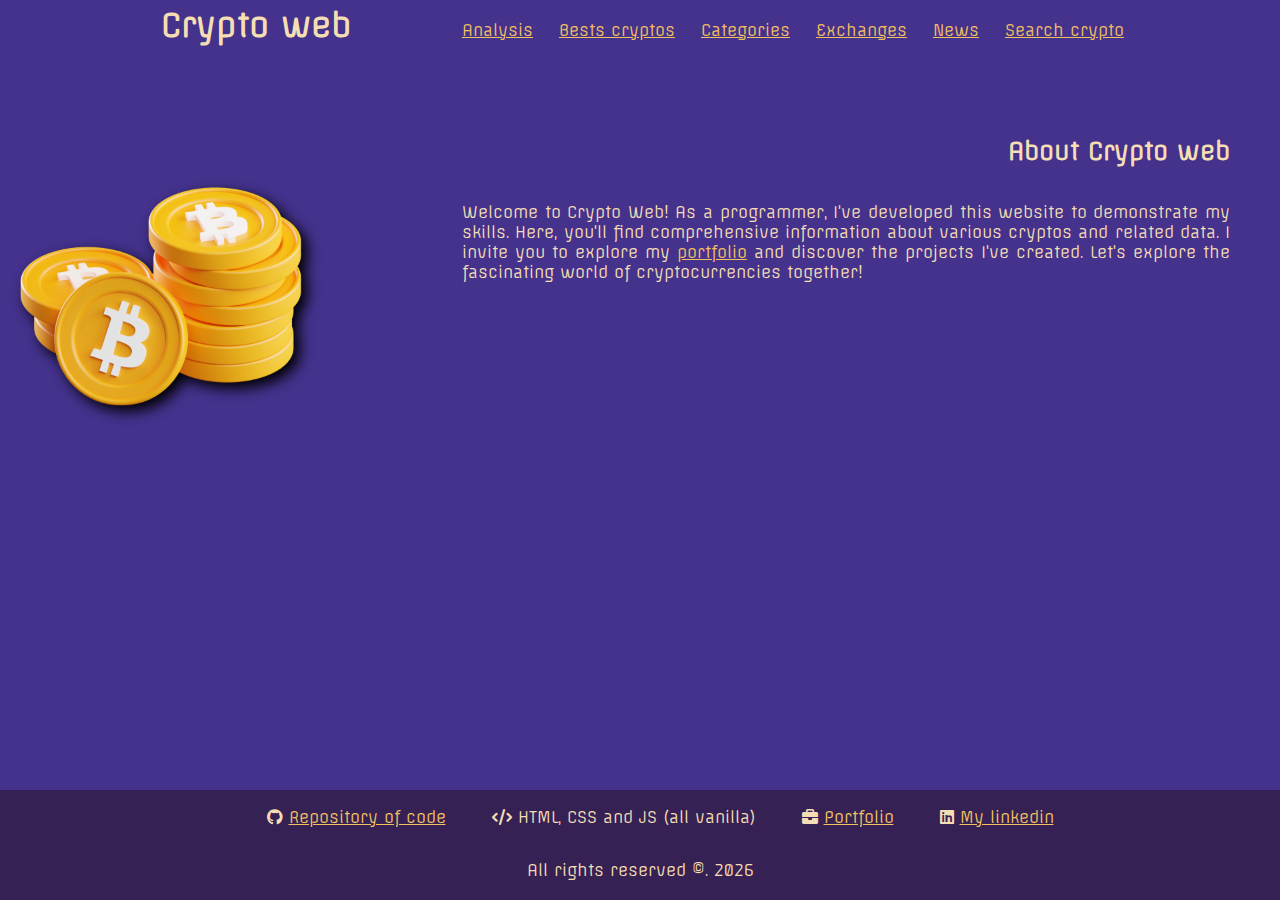
<file: index.html>
<!DOCTYPE html>
<html lang="en">
<head>
    <meta charset="UTF-8">
    <meta name="viewport" content="width=device-width, initial-scale=1.0">
    <title>Crypto Web</title>
    <link rel="stylesheet" href="./assets/style/index.css">
    <link rel="stylesheet" href="https://cdnjs.cloudflare.com/ajax/libs/font-awesome/6.0.0-beta3/css/all.min.css">
</head>
<body>
<div class="container">
    <header>
        <nav>
            <div class="navbar">
                <h1><a href="./index.html">Crypto web</a></h1>
                <div class="menuNav">
                    <ul>
                        <li><a href="./assets/pages/analysis.html">Analysis</a></li>
                        <li><a href="./assets/pages/bestCrypto.html">Bests cryptos</a></li>
                        <li><a href="./assets/pages/categories.html">Categories</a></li>
                        <li><a href="./assets/pages/exchange.html">Exchanges</a></li>
                        <li><a href="./assets/pages/news.html">News</a></li>
                        <li><a href="./assets/pages/search.html">Search crypto</a></li>
                    </ul>
                </div>
            </div>
        </nav>
    </header>

    <main>
        <div class="mainIndex">
            <div class="introductionIndex">
                <img src="./assets/img/cripto.png" alt="Image simbolic of crypto">

                <div class="textIntroduction">
                    <h2>About <span>Crypto web</span></h2>
                    <p>
                        Welcome to Crypto Web! As a programmer, I've developed this website to demonstrate my skills. Here, you'll find comprehensive information about various cryptos and related data. I invite you to explore my <a target="_blank" href="https://julianalvarez243.github.io/portfolio">portfolio</a> and discover the projects I've created. Let's explore the fascinating world of cryptocurrencies together!
                    </p>
                </div>
            </div>
        </div>
    </main>

    <footer>
        <div class="credits">
            <div class="listFooter">
                <ul>
                    <li><i class="fa-brands fa-github"></i> <a  target="_blank" href="https://github.com/julianalvarez243/marketCrypto">Repository of code</a></li>
                    <li><i class="fa-solid fa-code"></i> HTML, CSS and JS (all vanilla)</li>
                    <li><i class="fa-solid fa-briefcase"></i> <a  target="_blank"href="https://julianalvarez243.github.io/portfolio"> Portfolio</a></li>
                    <li><i class="fa-brands fa-linkedin"></i> <a  target="_blank" href="https://www.linkedin.com/in/julian-alvarez-713172246/">My linkedin</a></li>
                </ul>
            </div>
            <p id="dateTime"></p>
        </div>
    </footer>

    <!--
        Scripts injection
    -->
    <script >
        var dateText = document.getElementById('dateTime');
        var dateActually = new Date();
        var year = dateActually.getFullYear();

        dateText.innerHTML = 'All rights reserved &copy;. ' + year;
    </script>
</div>
</body>
</html>
</file>
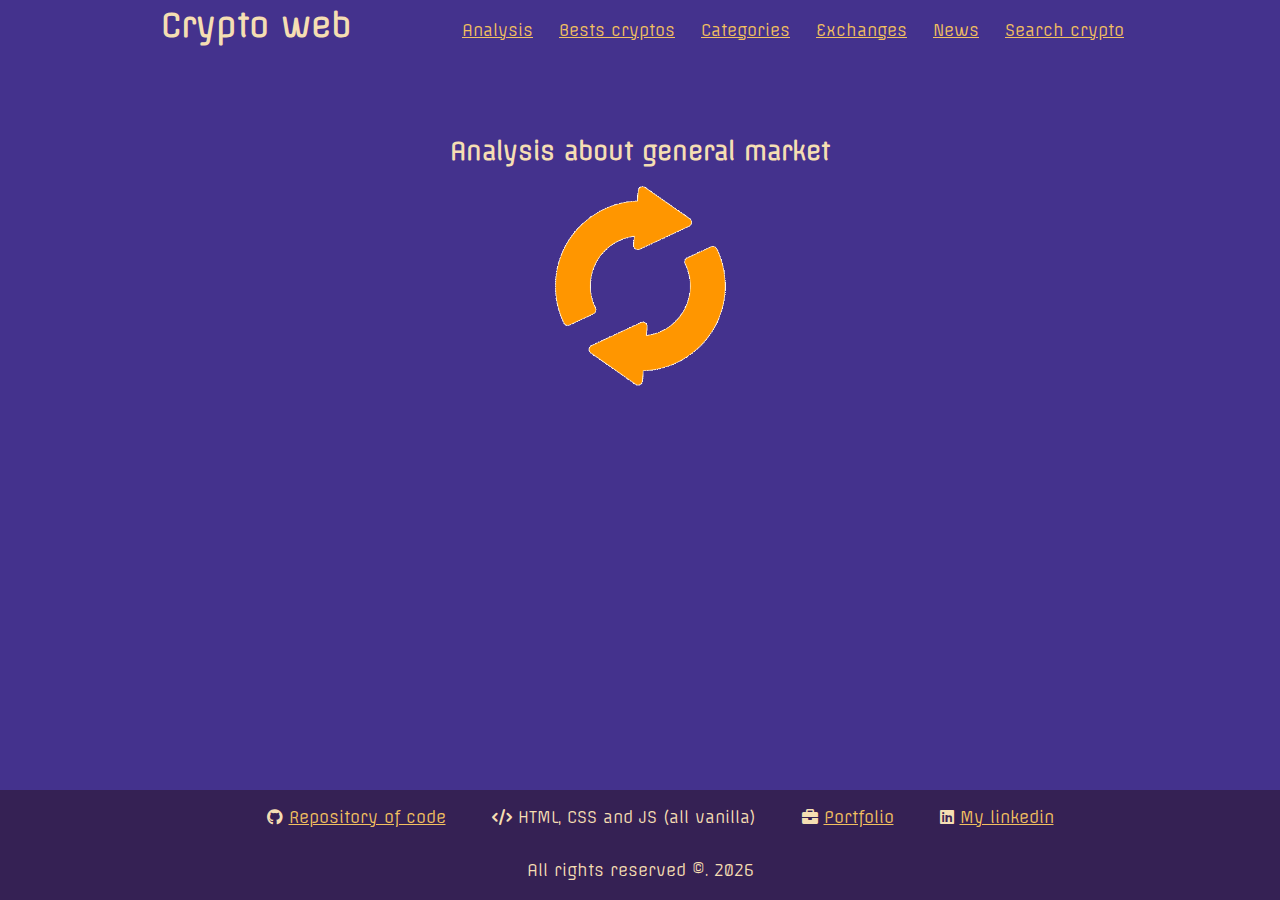
<file: assets/pages/analysis.html>
<!DOCTYPE html>
<html lang="en">
<head>
    <meta charset="UTF-8">
    <meta name="viewport" content="width=device-width, initial-scale=1.0">
    <title>Crypto Web</title>
    <link rel="stylesheet" href="../style/analysis.css">
    <link rel="stylesheet" href="../style/index.css">
    <link rel="stylesheet" href="https://cdnjs.cloudflare.com/ajax/libs/font-awesome/6.0.0-beta3/css/all.min.css">
</head>
<body>
<div class="container">
    <header>
        <nav>
            <div class="navbar">
                <h1><a href="../../index.html">Crypto web</a></h1>
                <div class="menuNav">
                    <ul>
                        <li><a href="analysis.html">Analysis</a></li>
                        <li><a href="bestCrypto.html">Bests cryptos</a></li>
                        <li><a href="categories.html">Categories</a></li>
                        <li><a href="exchange.html">Exchanges</a></li>
                        <li><a href="news.html">News</a></li>
                        <li><a href="search.html">Search crypto</a></li>
                    </ul>
                </div>
            </div>
        </nav>
    </header>

    <main>
        <h2>Analysis about general market</h2>
        <div class="analysis">
            <div class="loader">
                <img src="../img/loader.gif" alt="">
            </div>
        </div>
    </main>

    <footer>
        <div class="credits">
            <div class="listFooter">
                <ul>
                    <li><i class="fa-brands fa-github"></i> <a  target="_blank" href="https://github.com/julianalvarez243/marketCrypto">Repository of code</a></li>
                    <li><i class="fa-solid fa-code"></i> HTML, CSS and JS (all vanilla)</li>
                    <li><i class="fa-solid fa-briefcase"></i> <a  target="_blank"href="https://julianalvarez243.github.io/portfolio"> Portfolio</a></li>
                    <li><i class="fa-brands fa-linkedin"></i> <a  target="_blank" href="https://www.linkedin.com/in/julian-alvarez-713172246/">My linkedin</a></li>
                </ul>
            </div>
            <p id="dateTime"></p>
        </div>
    </footer>

    <!--
        Scripts injection
    -->
    <script >
        var dateText = document.getElementById('dateTime');
        var dateActually = new Date();
        var year = dateActually.getFullYear();

        dateText.innerHTML = 'All rights reserved &copy;. ' + year;
    </script>
    <script src="../js/analysis.js"></script>
</div>
</body>
</html>
</file>
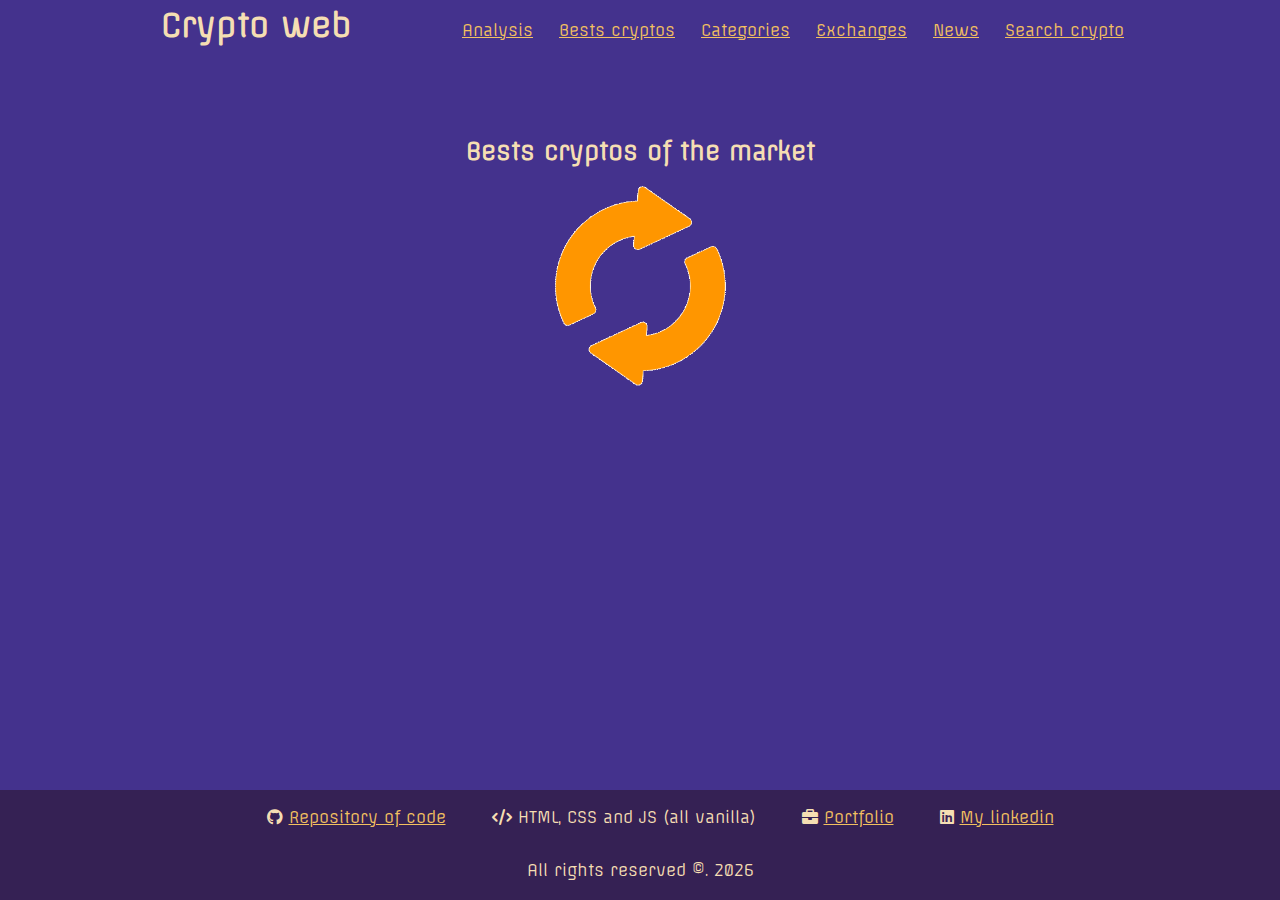
<file: assets/pages/bestCrypto.html>
<!DOCTYPE html>
<html lang="en">
<head>
    <meta charset="UTF-8">
    <meta name="viewport" content="width=device-width, initial-scale=1.0">
    <title>Crypto Web</title>
    <link rel="stylesheet" href="../style/bestCrypto.css">
    <link rel="stylesheet" href="../style/index.css">
    <link rel="stylesheet" href="https://cdnjs.cloudflare.com/ajax/libs/font-awesome/6.0.0-beta3/css/all.min.css">
</head>
<body>
<div class="container">
    <header>
        <nav>
            <div class="navbar">
                <h1><a href="../../index.html">Crypto web</a></h1>
                <div class="menuNav">
                    <ul>
                        <li><a href="analysis.html">Analysis</a></li>
                        <li><a href="bestCrypto.html">Bests cryptos</a></li>
                        <li><a href="categories.html">Categories</a></li>
                        <li><a href="exchange.html">Exchanges</a></li>
                        <li><a href="news.html">News</a></li>
                        <li><a href="search.html">Search crypto</a></li>
                    </ul>
                </div>
            </div>
        </nav>
    </header>

    <main> 
        <h2>Bests cryptos of the market</h2>

        <div class="bestsCryptos">
            <div class="loader">
                <img src="../img/loader.gif" alt="">
            </div>
        </div>
    </main>

    <footer>
        <div class="credits">
            <div class="listFooter">
                <ul>
                    <li><i class="fa-brands fa-github"></i> <a  target="_blank" href="https://github.com/julianalvarez243/marketCrypto">Repository of code</a></li>
                    <li><i class="fa-solid fa-code"></i> HTML, CSS and JS (all vanilla)</li>
                    <li><i class="fa-solid fa-briefcase"></i> <a  target="_blank"href="https://julianalvarez243.github.io/portfolio"> Portfolio</a></li>
                    <li><i class="fa-brands fa-linkedin"></i> <a  target="_blank" href="https://www.linkedin.com/in/julian-alvarez-713172246/">My linkedin</a></li>
                </ul>
            </div>
            <p id="dateTime"></p>
        </div>
    </footer>

    <!--
        Scripts injection
    -->
    <script >
        var dateText = document.getElementById('dateTime');
        var dateActually = new Date();
        var year = dateActually.getFullYear();

        dateText.innerHTML = 'All rights reserved &copy;. ' + year;
    </script>
    <script src="../js/bestCrypto.js"></script>
</div>
</body>
</html>
</file>
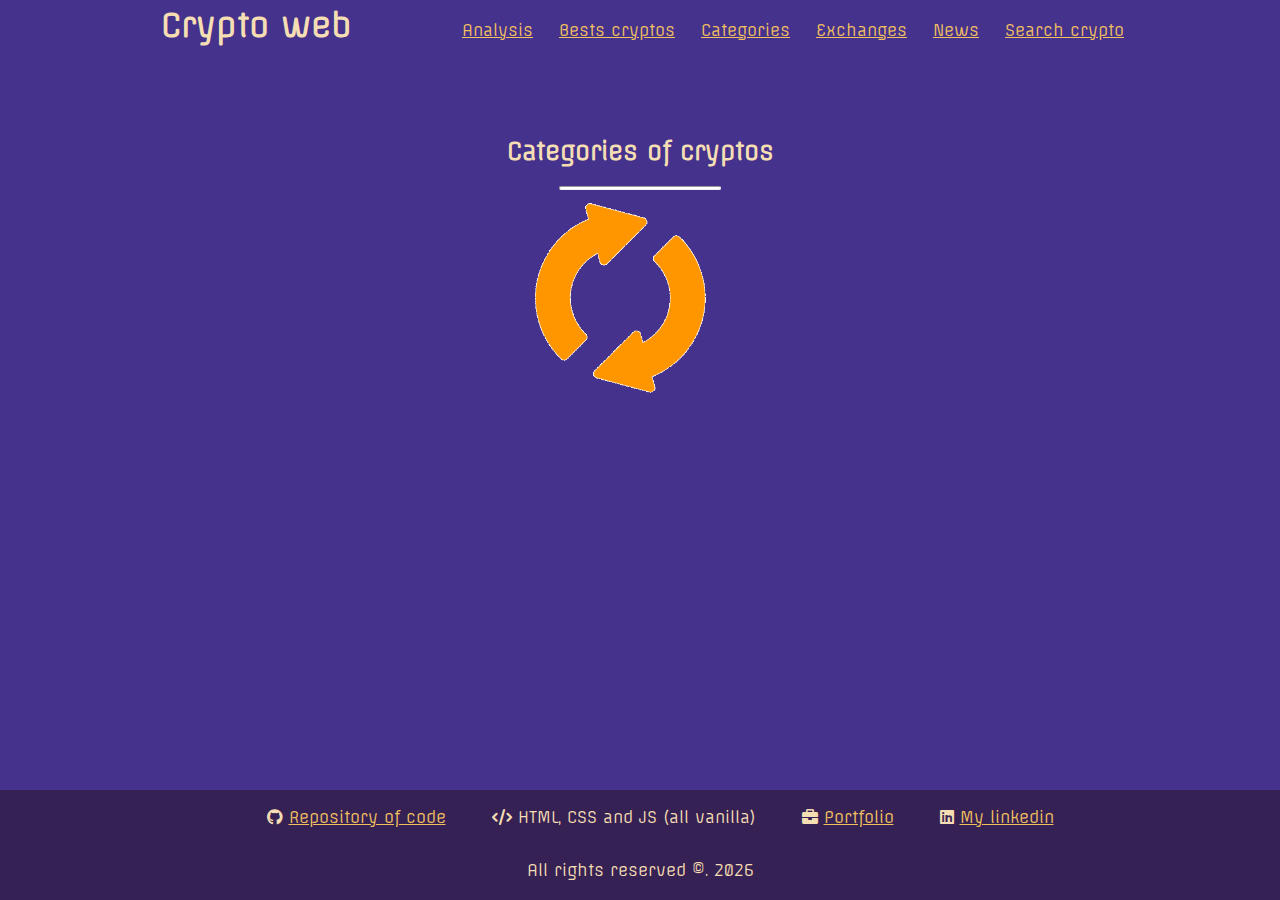
<file: assets/pages/categories.html>
<!DOCTYPE html>
<html lang="en">
<head>
    <meta charset="UTF-8">
    <meta name="viewport" content="width=device-width, initial-scale=1.0">
    <title>Crypto Web</title>
    <link rel="stylesheet" href="../style/categories.css">
    <link rel="stylesheet" href="../style/index.css">
    <link rel="stylesheet" href="https://cdnjs.cloudflare.com/ajax/libs/font-awesome/6.0.0-beta3/css/all.min.css">
</head>
<body>
<div class="container">
    <header>
        <nav>
            <div class="navbar">
                <h1><a href="../../index.html">Crypto web</a></h1>
                <div class="menuNav">
                    <ul>
                        <li><a href="analysis.html">Analysis</a></li>
                        <li><a href="bestCrypto.html">Bests cryptos</a></li>
                        <li><a href="categories.html">Categories</a></li>
                        <li><a href="exchange.html">Exchanges</a></li>
                        <li><a href="news.html">News</a></li>
                        <li><a href="search.html">Search crypto</a></li>
                    </ul>
                </div>
            </div>
        </nav>
    </header>

    <main>
        <h2>Categories of cryptos</h2>
        <hr>
        <div class="categorie">
            <div class="loader">
                <img src="../img/loader.gif" alt="">
            </div>
        </div>
    </main>

    <footer>
        <div class="credits">
            <div class="listFooter">
                <ul>
                    <li><i class="fa-brands fa-github"></i> <a  target="_blank" href="https://github.com/julianalvarez243/marketCrypto">Repository of code</a></li>
                    <li><i class="fa-solid fa-code"></i> HTML, CSS and JS (all vanilla)</li>
                    <li><i class="fa-solid fa-briefcase"></i> <a  target="_blank"href="https://julianalvarez243.github.io/portfolio"> Portfolio</a></li>
                    <li><i class="fa-brands fa-linkedin"></i> <a  target="_blank" href="https://www.linkedin.com/in/julian-alvarez-713172246/">My linkedin</a></li>
                </ul>
            </div>
            <p id="dateTime"></p>
        </div>
    </footer>

    <!--
        Scripts injection
    -->
    <script >
        var dateText = document.getElementById('dateTime');
        var dateActually = new Date();
        var year = dateActually.getFullYear();

        dateText.innerHTML = 'All rights reserved &copy;. ' + year;
    </script>
    <script src="../js/categories.js"></script>
</div>
</body>
</html>
</file>
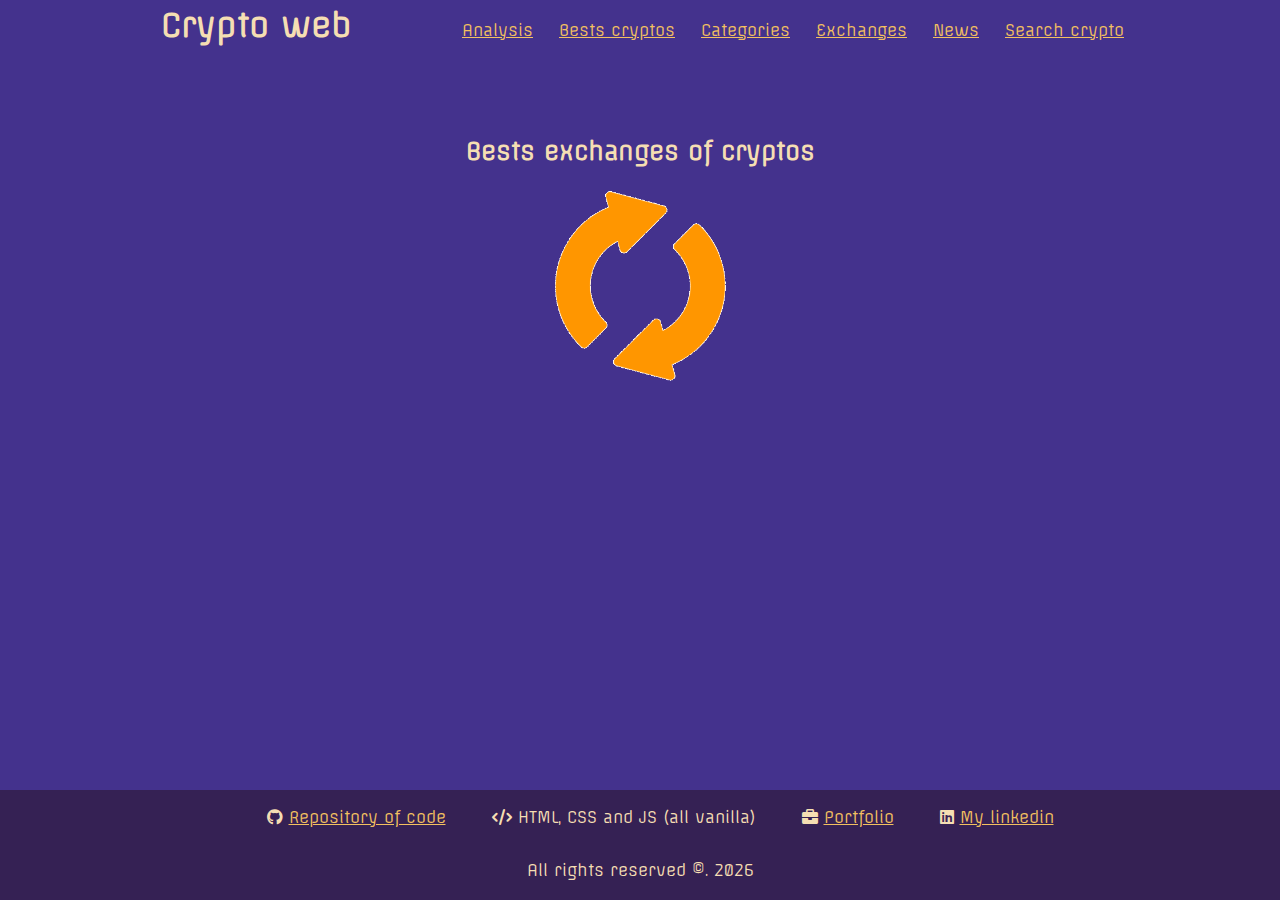
<file: assets/pages/exchange.html>
<!DOCTYPE html>
<html lang="en">
<head>
    <meta charset="UTF-8">
    <meta name="viewport" content="width=device-width, initial-scale=1.0">
    <title>Crypto Web</title>
    <link rel="stylesheet" href="../style/exchange.css">
    <link rel="stylesheet" href="../style/index.css">
    <link rel="stylesheet" href="https://cdnjs.cloudflare.com/ajax/libs/font-awesome/6.0.0-beta3/css/all.min.css">
</head>
<body>
<div class="container">  
    <header>
        <nav>
            <div class="navbar">
                <h1><a href="../../index.html">Crypto web</a></h1>
                <div class="menuNav">
                    <ul>
                        <li><a href="analysis.html">Analysis</a></li>
                        <li><a href="bestCrypto.html">Bests cryptos</a></li>
                        <li><a href="categories.html">Categories</a></li>
                        <li><a href="exchange.html">Exchanges</a></li>
                        <li><a href="news.html">News</a></li>
                        <li><a href="search.html">Search crypto</a></li>
                    </ul>
                </div>
            </div>
        </nav>
    </header>

    <main>
        <h2>Bests exchanges of cryptos</h2>
        <div class="bestsExchanges">
            <div class="loader">
                <img src="../img/loader.gif" alt="">
            </div>
        </div>
    </main>

    <footer>
        <div class="credits">
            <div class="listFooter">
                <ul>
                    <li><i class="fa-brands fa-github"></i> <a  target="_blank" href="https://github.com/julianalvarez243/marketCrypto">Repository of code</a></li>
                    <li><i class="fa-solid fa-code"></i> HTML, CSS and JS (all vanilla)</li>
                    <li><i class="fa-solid fa-briefcase"></i> <a  target="_blank"href="https://julianalvarez243.github.io/portfolio"> Portfolio</a></li>
                    <li><i class="fa-brands fa-linkedin"></i> <a  target="_blank" href="https://www.linkedin.com/in/julian-alvarez-713172246/">My linkedin</a></li>
                </ul>
            </div>
            <p id="dateTime"></p>
        </div>
    </footer>

    <!--
        Scripts injection
    -->
    <script >
        var dateText = document.getElementById('dateTime');
        var dateActually = new Date();
        var year = dateActually.getFullYear();

        dateText.innerHTML = 'All rights reserved &copy;. ' + year;
    </script>
    <script src="../js/exchange.js"></script>
</div>
</body>
</html>
</file>
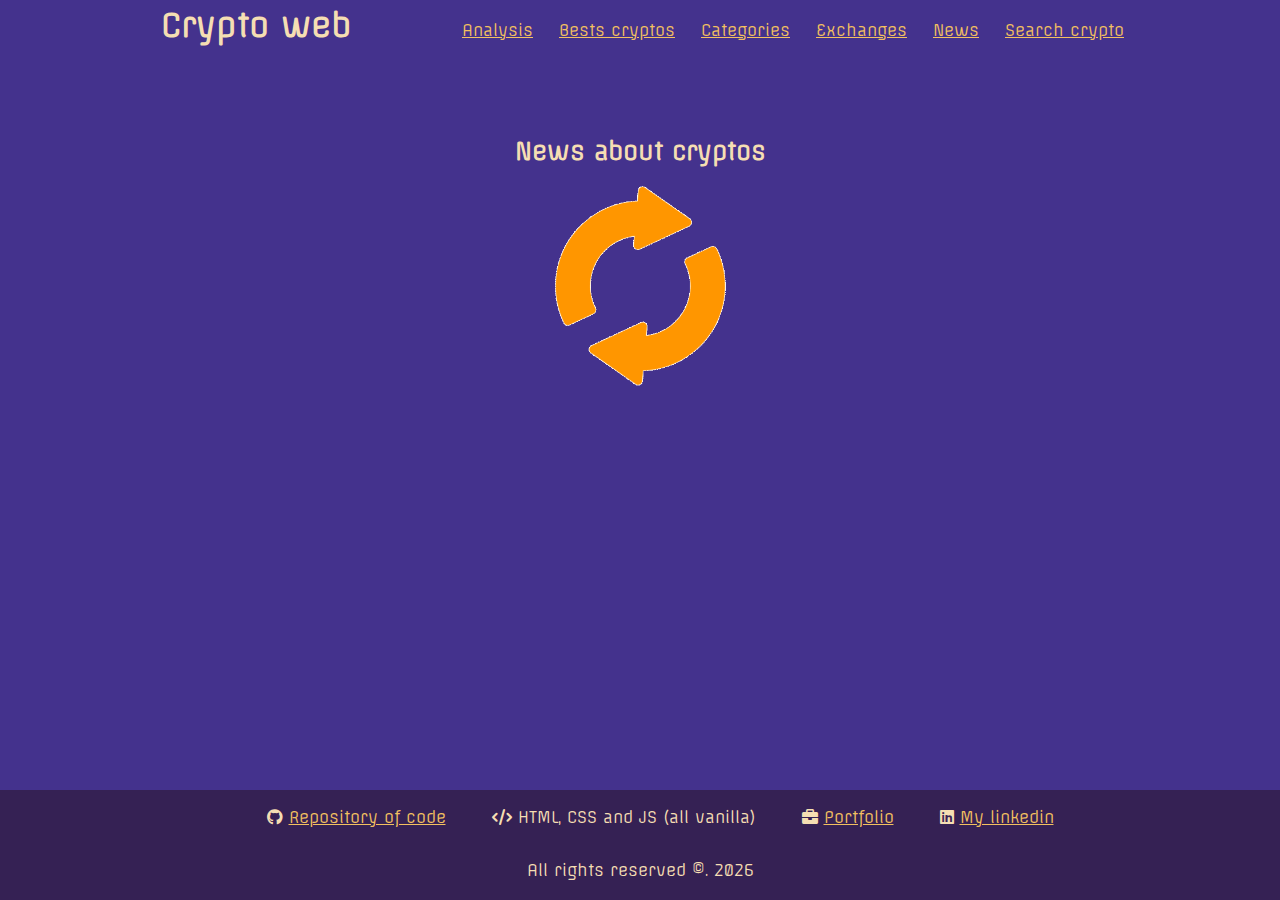
<file: assets/pages/news.html>
<!DOCTYPE html>
<html lang="en">
<head>
    <meta charset="UTF-8">
    <meta name="viewport" content="width=device-width, initial-scale=1.0">
    <title>Crypto Web</title>
    <link rel="stylesheet" href="../style/news.css">
    <link rel="stylesheet" href="../style/index.css">
    <link rel="stylesheet" href="https://cdnjs.cloudflare.com/ajax/libs/font-awesome/6.0.0-beta3/css/all.min.css">
</head>
<body>
<div class="container">
    <header>
        <nav>
            <div class="navbar">
                <h1><a href="../../index.html">Crypto web</a></h1>
                <div class="menuNav">
                    <ul>
                        <li><a href="analysis.html">Analysis</a></li>
                        <li><a href="bestCrypto.html">Bests cryptos</a></li>
                        <li><a href="categories.html">Categories</a></li>
                        <li><a href="exchange.html">Exchanges</a></li>
                        <li><a href="news.html">News</a></li>
                        <li><a href="search.html">Search crypto</a></li>
                    </ul>
                </div>
            </div>
        </nav>
    </header>

    <main>
        <h2>News about cryptos</h2>
        <div class="news">
            <div class="loader">
                <img src="../img/loader.gif" alt="">
            </div>
        </div>
    </main>

    <footer>
        <div class="credits">
            <div class="listFooter">
                <ul>
                    <li><i class="fa-brands fa-github"></i> <a  target="_blank" href="https://github.com/julianalvarez243/marketCrypto">Repository of code</a></li>
                    <li><i class="fa-solid fa-code"></i> HTML, CSS and JS (all vanilla)</li>
                    <li><i class="fa-solid fa-briefcase"></i> <a  target="_blank"href="https://julianalvarez243.github.io/portfolio"> Portfolio</a></li>
                    <li><i class="fa-brands fa-linkedin"></i> <a  target="_blank" href="https://www.linkedin.com/in/julian-alvarez-713172246/">My linkedin</a></li>
                </ul>
            </div>
            <p id="dateTime"></p>
        </div>
    </footer>

    <!--
        Scripts injection
    -->
    <script >
        var dateText = document.getElementById('dateTime');
        var dateActually = new Date();
        var year = dateActually.getFullYear();

        dateText.innerHTML = 'All rights reserved &copy;. ' + year;
    </script>
    <script src="../js/news.js"></script>
</div>
</body>
</html>
</file>
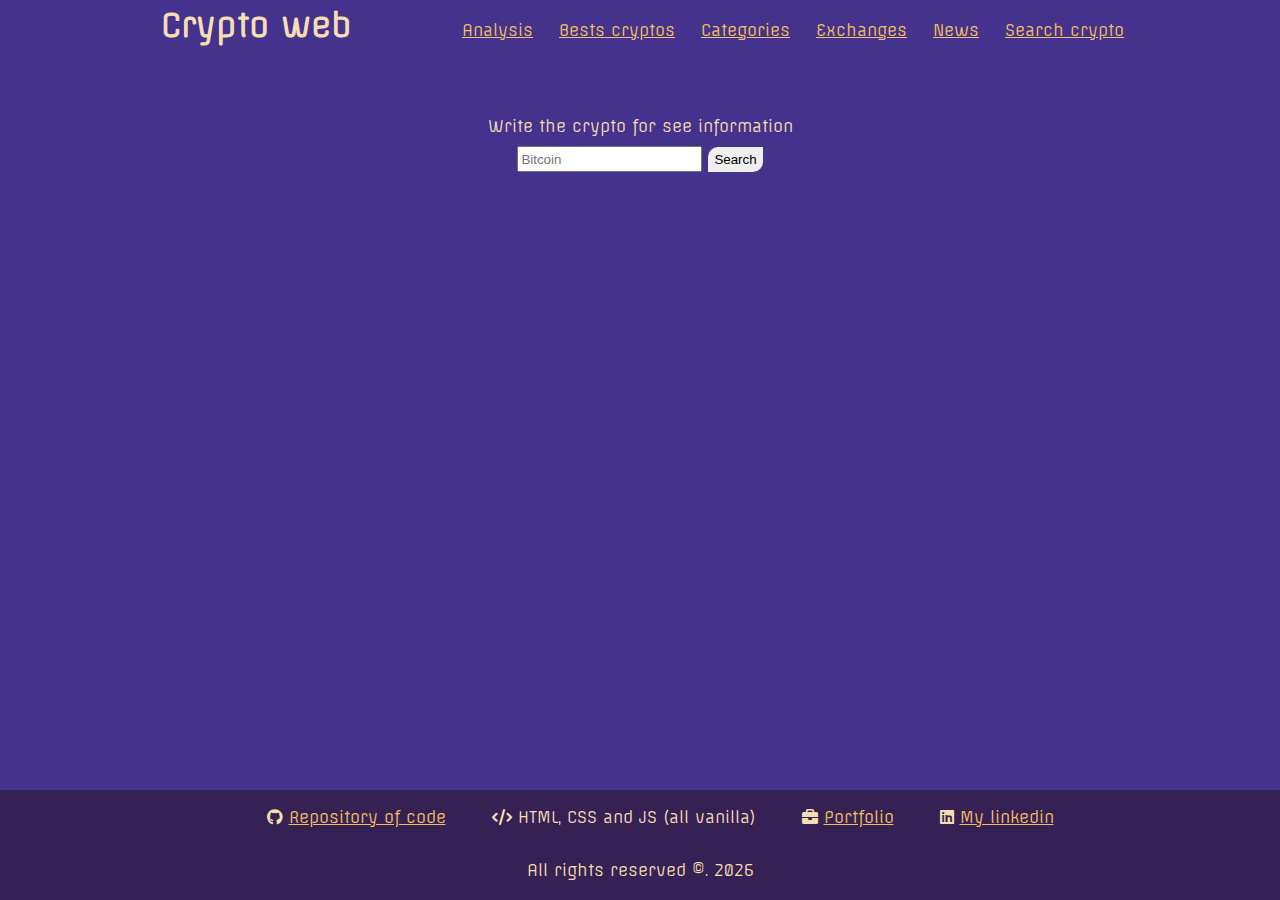
<file: assets/pages/search.html>
<!DOCTYPE html>
<html lang="en">
<head>
    <meta charset="UTF-8">
    <meta name="viewport" content="width=device-width, initial-scale=1.0">
    <title>Crypto Web</title>
    <link rel="stylesheet" href="../style/search.css">
    <link rel="stylesheet" href="../style/index.css">
    <link rel="stylesheet" href="https://cdnjs.cloudflare.com/ajax/libs/font-awesome/6.0.0-beta3/css/all.min.css">
</head>
<body>
<div class="container">
    <header>
        <nav>
            <div class="navbar">
                <h1><a href="../../index.html">Crypto web</a></h1>
                <div class="menuNav">
                    <ul>
                        <li><a href="analysis.html">Analysis</a></li>
                        <li><a href="bestCrypto.html">Bests cryptos</a></li>
                        <li><a href="categories.html">Categories</a></li>
                        <li><a href="exchange.html">Exchanges</a></li>
                        <li><a href="news.html">News</a></li>
                        <li><a href="search.html">Search crypto</a></li>
                    </ul>
                </div>
            </div>
        </nav>
    </header>

    <main>
        <div class="inputSearcher">
            <label for="">Write the crypto for see information</label> <br>
            <input class="inputSearcherValue" type="text" required placeholder="Bitcoin">
            <button onclick="searchCrypto()">Search</button>
        </div>

        <div class="mainResults">
            
            <div class="error">

            </div>
            
            <div class="loader">
                <img src="../img/loader.gif" alt="">
            </div>
            
        </div>
    </main>

    <footer>
        <div class="credits">
            <div class="listFooter">
                <ul>
                    <li><i class="fa-brands fa-github"></i> <a  target="_blank" href="https://github.com/julianalvarez243/marketCrypto">Repository of code</a></li>
                    <li><i class="fa-solid fa-code"></i> HTML, CSS and JS (all vanilla)</li>
                    <li><i class="fa-solid fa-briefcase"></i> <a  target="_blank"href="https://julianalvarez243.github.io/portfolio"> Portfolio</a></li>
                    <li><i class="fa-brands fa-linkedin"></i> <a  target="_blank" href="https://www.linkedin.com/in/julian-alvarez-713172246/">My linkedin</a></li>
                </ul>
            </div>
            <p id="dateTime"></p>
        </div>
    </footer>

    <!--
        Scripts injection
    -->
    <script src="../js/search.js"></script>
    <script >
        var dateText = document.getElementById('dateTime');
        var dateActually = new Date();
        var year = dateActually.getFullYear();

        dateText.innerHTML = 'All rights reserved &copy;. ' + year;
    </script>
    <script src="../js/search.js"></script>
</div>
</body>
</html>
</file>
<file: assets/style/index.css>
@import url('https://fonts.googleapis.com/css2?family=Offside&display=swap');

@keyframes floating {
    0% {
        transform: translateY(0);
    }
    50% {
        transform: translateY(-50px);
    }
    100% {
        transform: translateY(0);
    }
}

body {
    margin: 0;
    padding: 0;
    width: 100%;
    background-color: #44328D;
    color: wheat;
    font-family: "Offside", sans-serif;
}

.container {
    display: flex;
    flex-direction: column;
    align-content: center;
    align-items: center;
    justify-content: space-between;
    min-height: 100vh;
}


a {
    color: rgb(243, 192, 96);
}

.navbar {
    display: flex;
    text-align: center;
}

.navbar h1 {
    float: left;
    margin-top: 5px;
    margin-left: 5px;
}

.navbar h1 a {
    text-decoration: none;
    color: wheat;
}

.menuNav {
    width: auto;

}

h2 {
    text-align: center;
}


.menuNav ul {
    padding: 0px;
    margin-left: 110px;
    margin-top: 20px;
}

.menuNav ul li {
    list-style: none;
    display: inline;
    padding-right: 20px;
}

.menuNav ul li:nth-child(6) {
    padding-right: 0px;
}

main {
    margin-top: 50px;
    height: 100%;
    
}

.loader {
    text-align: center;
    width: 100%;
}

.loader img{
    width: 200px;
}

.introductionIndex {
    display: flex;
}

.introductionIndex img {
    width: 25%;
    height: auto;
    animation: floating 2s infinite ease;
    filter: drop-shadow(6px 6px 7px black);
}

.textIntroduction h2{
    text-align: right;
    margin-right: 50px;
}

.textIntroduction p{
    text-align: justify;
    max-width: 80%;
    float: right;
    margin-right: 50px;
}

.listFooter {
    text-align: center;
    margin-bottom: 10px;
    border: 1px solid transparent;
}


.listFooter ul li {
    list-style: none;
    display: inline;
    padding-right: 40px;
}

.listFooter ul li:nth-child(4) {
    padding-right: 0px;
}

.credits {
    text-align: center;
}

.credits p {
    margin-bottom: 50px;
}

footer {
    
    bottom: 0;
    margin-top: auto;
    left: 0;
    width: 100%;
    background-color: #352154;
    height: 110px;
    text-align: center;
}
</file>
<file: assets/style/analysis.css>
.analysis {
    padding-left: 20px;
    padding-right: 20px;
    text-align: center;
    margin-bottom: 50px;
    display: flex;
    flex-wrap: wrap;
}

.card {
    margin: 0 auto;
    background-color: #352154;
    border-radius: 10px;
    padding: 5px;
    width: calc(33.33% - 20px); 
    margin-bottom: 20px;
}

.card img {
    max-width: 150px;
}
</file>
<file: assets/style/bestCrypto.css>
.bestsCryptos {
    padding-left: 20px;
    padding-right: 20px;
    text-align: center;
    margin-bottom: 50px;
    display: flex;
    flex-wrap: wrap;
}

.currencySearcher {
    text-align: center;
    margin-bottom: 30px;
}

.currencySearcher input {
    height: 20px;
    margin-top: 10px;
}

.currencySearcher button {
    border: 0px;
    height: 25px;
    border-top-left-radius: 10px;
    border-bottom-right-radius: 10px;
    transition: all 0.3s ease-in;

}

.currencySearcher button:hover {
    background-color: #352154;
    color: wheat;
}


.card {
    margin: 0 auto;
    background-color: #352154;
    border-radius: 10px;
    padding: 5px;
    width: calc(33.33% - 20px); 
    margin-bottom: 20px;
}

.card img {
    max-width: 100px;
}

a .varitionColor {
    color: black;
}
</file>
<file: assets/style/categories.css>
.categorie {
    text-align: center;
    margin: 0 auto;
}

.categorie p, .categorie img {
    margin: 0 auto;
}

.categorie img {    
    width: 8%;
    padding-right: 40px;
}

p.top3 {
    margin-bottom: 10px;
}
.categorie p {
    margin-top: 20px;
    width: 60%;
}

hr {
    width: 60%;
    height: 2px;
    background-color: white;
    border-radius: 10px;
}
</file>
<file: assets/style/exchange.css>
.bestsExchanges {
    padding-left: 20px;
    padding-right: 20px;
    text-align: center;
    margin-bottom: 50px;
    display: flex;
    flex-wrap: wrap;
}

.card {
    margin: 0 auto;
    background-color: #352154;
    border-radius: 10px;
    padding: 5px;
    width: calc(33.33% - 20px); 
    margin-bottom: 20px;
}

.card img {
    width: 22%;
}
</file>
<file: assets/style/news.css>
.news {
    padding-left: 20px;
    padding-right: 20px;
    text-align: center;
    margin-bottom: 50px;
    display: flex;
    flex-wrap: wrap;
}

.card {
    margin: 0 auto;
    background-color: #352154;
    border-radius: 10px;
    padding: 5px;
    width: calc(33.33% - 20px); 
    margin-bottom: 20px;
}

.card img {
    width: 35%;
}
</file>
<file: assets/style/search.css>
.inputSearcher {
    text-align: center;
    margin-bottom: 30px;
}

.inputSearcher input {
    height: 20px;
    margin-top: 10px;
}

.inputSearcher button {
    border: 0px;
    height: 25px;
    border-top-left-radius: 10px;
    border-bottom-right-radius: 10px;
    transition: all 0.3s ease-in;

}

.inputSearcher button:hover {
    background-color: #352154;
    color: wheat;
}

.mainResults {
    padding-left: 20px;
    padding-right: 20px;
    text-align: center;
    margin-bottom: 50px;
}

.card {
    margin: 0 auto;
    background-color: #352154;
    max-width: 20rem;
    border-radius: 10px;
    padding: 5px;
}

.card img {
    max-width: 100px;
}

.loader {
    display: none;
}
</file>
